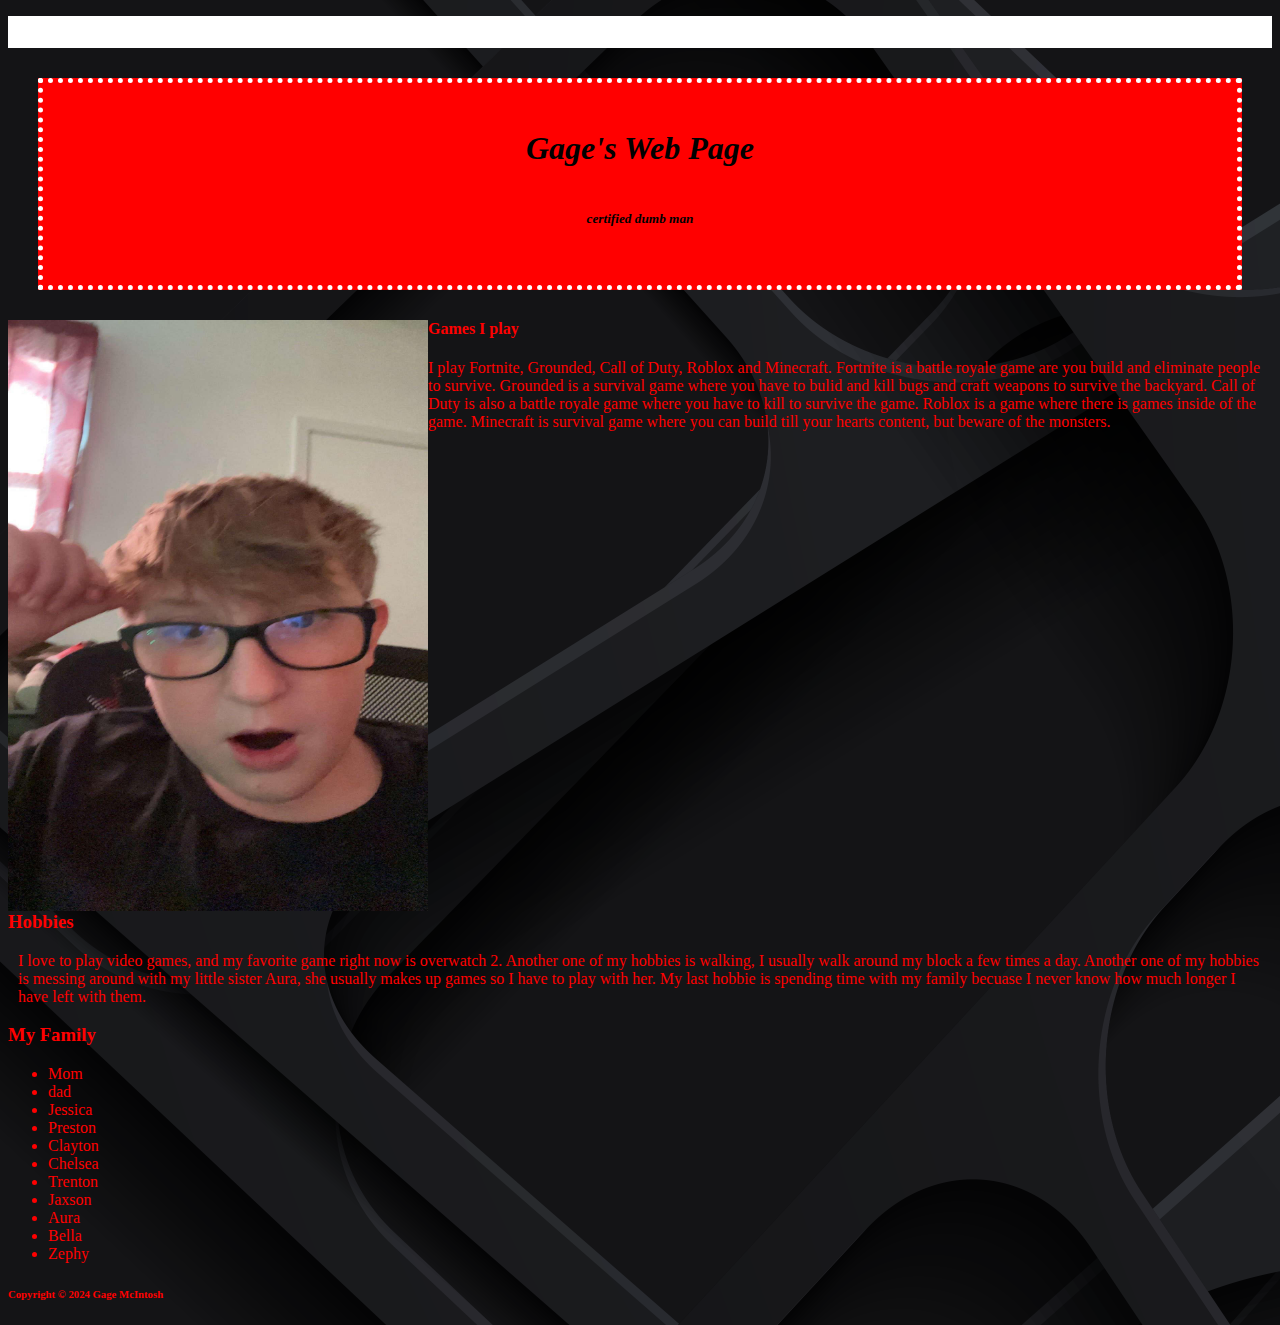
<file: index.html>
<!DOCTYPE html>

<html lang="en">

<head>
    <meta charset="UTF-8">
    <meta name="description" content="This is a page about Gage McIntosh">
    <meta name="keywords" content="Gage, McIntosh, Four County Career Center">
    <title>Home</title>
    <link rel="stylesheet" href="mystyles.css">
</head>
<nav>
    <ul>
     <li><a href="index.html" title= "Home Page">Home</a></li>
     <li><a href = "page2.html" title = "Second page" >About me</a></li> 
     <li><a href = "page3.html" title = "Third page" >CCP Table</a></li> 
     <li><a href = "page4.html" title = "Fourth page" >Pong Game</a></li> 
    </ul>
</nav>

<body>
    <div id="header">
        <h1>Gage's Web Page</h1>
        <h5>certified dumb man</h4>
    </div>

    <img src="rizzy.jpg" alt="Me" height="591" width="420">

   
        <h4>Games I play</h3>

        <p>I play Fortnite, Grounded, Call of Duty, Roblox and Minecraft.
            Fortnite is a battle royale game are you build and eliminate people to survive.
            Grounded is a survival game where you have to bulid and kill bugs and craft weapons to survive the backyard.
            Call of Duty is also a battle royale game where you have to kill to survive the game.
            Roblox is a game where there is games inside of the game. Minecraft is survival game where you can build
            till your hearts content, but beware of the monsters.</p>
    </div>

    <h3>Hobbies</h3>

    <p>I love to play video games, and my favorite game right now is overwatch 2. Another one of my hobbies is walking, I
        usually walk around my block a few times a day. Another one of my hobbies is messing around with my little
        sister Aura, she usually makes up games so I have to play with her. My last hobbie is spending time with my
        family becuase I never know how much longer I have left with them.</p>

        <h3>My Family</h3>
        <ul>
            <li>Mom</li>
            <li>dad</li>
            <li>Jessica</li>
            <li>Preston</li>
            <li>Clayton</li>
            <li>Chelsea</li>
            <li>Trenton</li>
            <li>Jaxson</li>
            <li>Aura</li>
            <li>Bella</li>
            <li>Zephy</li>
        </ul>
    <footer>
        <h6>Copyright &copy; 2024 Gage McIntosh</h6>
    </footer>
</body>

</html>
</file>
<file: mystyles.css>
#header {
    color:rgb(0, 0, 0);
    background-color: red;
    text-align: center;
    font-family:'Times New Roman', Times, serif; 
    font-style: italic;
    line-height: 3em;
    padding: 20px;
    margin:30px ;
    border: dotted white thick;
}

h3 {
    color:red;
    font-family:'Times New Roman', Times, serif;
    clear: left;
}

body {
    background-color:rgb(0, 0, 0);
}

p {
    color:rgb(255, 255, 255);
    font-family:'Times New Roman', Times, serif;
    margin: 10px;
    color:red;
}

ul {
    color:red;
    font-family:'Times New Roman', Times, serif;
}

h6 
{
    
    color:red
}

#importantPlace{
    color: white;
    font-weight: bold;
}

h4{
    color:red;
    font: bolder;
}

nav
{
    background-color: white;
    line-height: 200%;
}

nav li
{
    display: inline;
    padding-right: 40px;
}

nav a:link
{
    color:white;
    
}

nav a:visited
{
    color:black;
}


table
{
    border:solid  2px black;
    background-color:white ;
    border-collapse: collapse;
}

tr, td
{
    border:solid 2px black;
    padding: 5 px;
    width: 100 px;
    text-align: center;
}

caption
{
    caption-side: bottom;
    color: white;
    font-weight: bold;
    margin: 5 px;
}

tr:hover
{
    color: red;
}

iframe
{
    width: 700px;;
    height:700px;
    border: 0px;
}

nav a:hover
{
    color:red;
}

img
{
    float: left;
}

body
{
    background-image:url(images/Dark.png);
}
</file>
